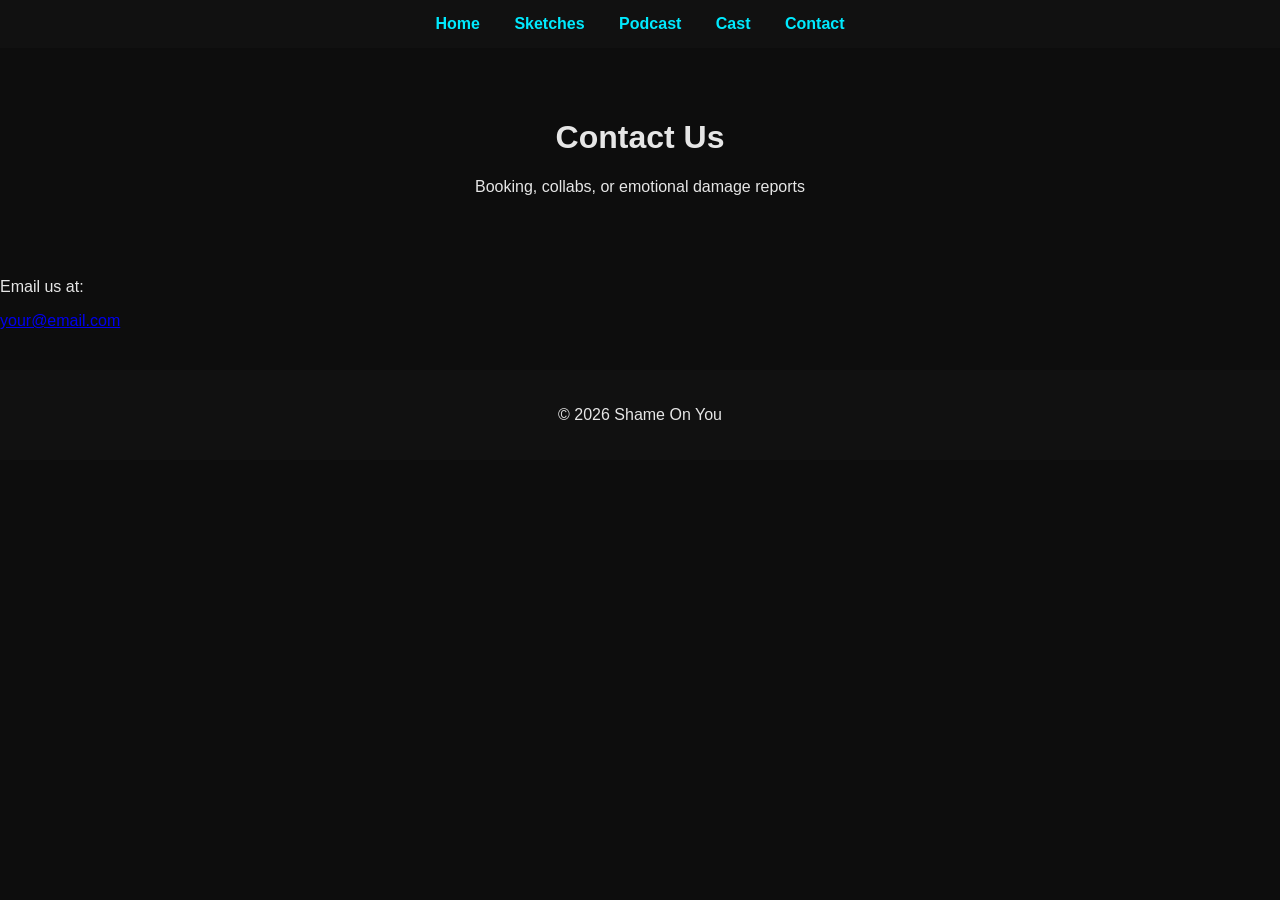
<file: contact/index.html>
<!DOCTYPE html>
<html lang="en">
<head>
  <meta charset="UTF-8">
  <title>Contact — Shame On You</title>
  <link rel="stylesheet" href="/assets/css/style.css">
</head>

<body>
  <nav>
    <a href="/">Home</a>
    <a href="/sketches/">Sketches</a>
    <a href="/podcast/">Podcast</a>
    <a href="/cast/">Cast</a>
    <a href="/contact/">Contact</a>
  </nav>

  <header class="page-header">
    <h1>Contact Us</h1>
    <p>Booking, collabs, or emotional damage reports</p>
  </header>

  <section class="contact">
    <p>Email us at:</p>
    <a class="email" href="mailto:your@email.com">
      your@email.com
    </a>
  </section>

  <footer>
    <p>© 2026 Shame On You</p>
  </footer>
</body>
</html>
</file>
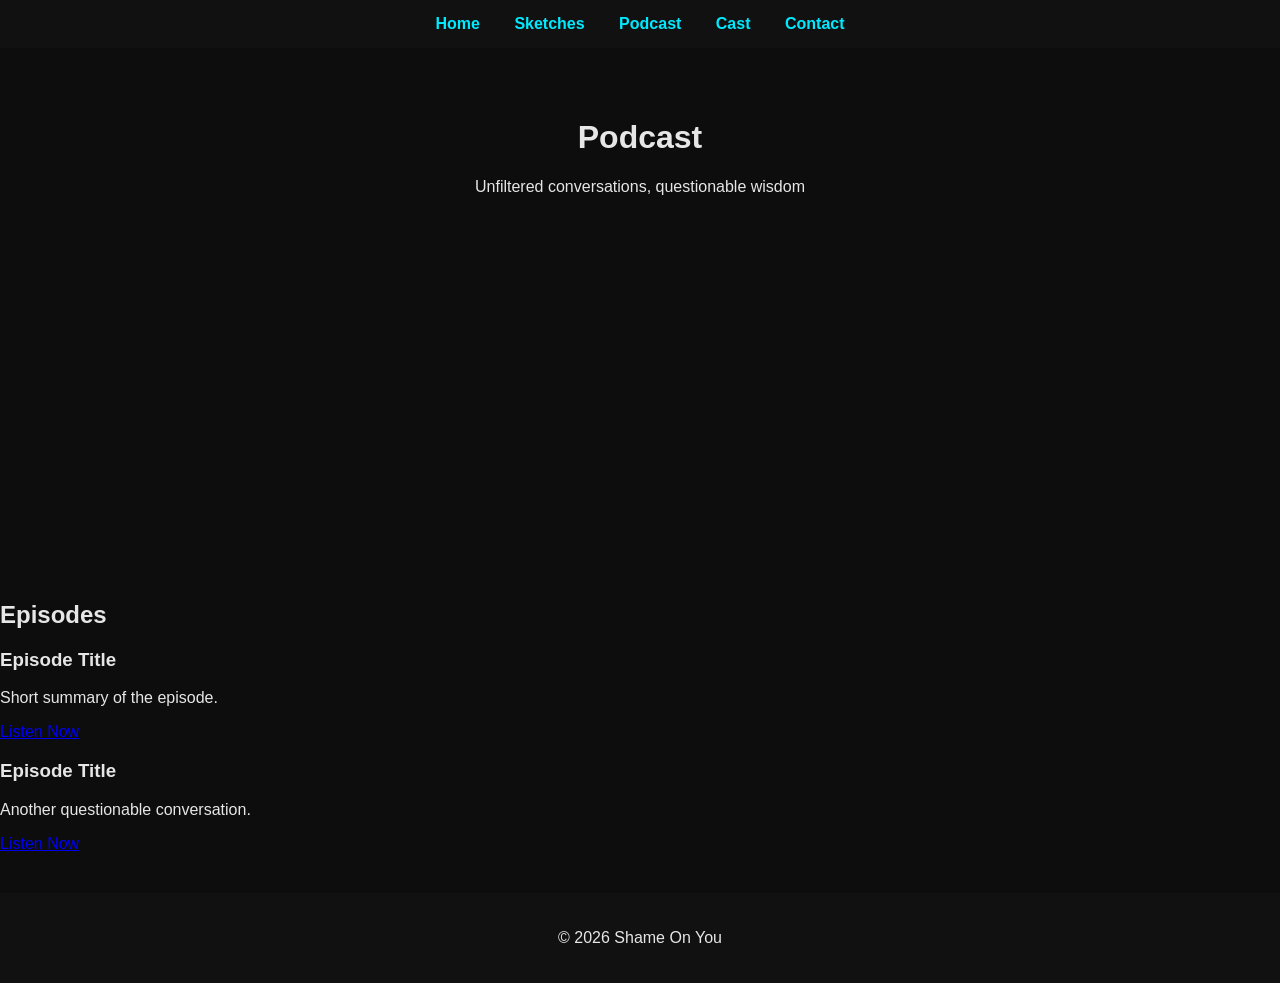
<file: podcast/index.html>
<!DOCTYPE html>
<html lang="en">
<head>
  <meta charset="UTF-8">
  <title>Podcast — Shame On You</title>
  <link rel="stylesheet" href="/assets/css/style.css">
</head>

<body>
  <nav>
    <a href="/">Home</a>
    <a href="/sketches/">Sketches</a>
    <a href="/podcast/">Podcast</a>
    <a href="/cast/">Cast</a>
    <a href="/contact/">Contact</a>
  </nav>

  <header class="page-header">
    <h1>Podcast</h1>
    <p>Unfiltered conversations, questionable wisdom</p>
  </header>

  <section class="podcast-player">
    <iframe src="https://open.spotify.com/embed/SHOW_OR_EPISODE_ID" allow="encrypted-media"></iframe>
  </section>

  <section class="episodes">
    <h2>Episodes</h2>

    <div class="episode">
      <h3>Episode Title</h3>
      <p>Short summary of the episode.</p>
      <a href="#">Listen Now</a>
    </div>

    <div class="episode">
      <h3>Episode Title</h3>
      <p>Another questionable conversation.</p>
      <a href="#">Listen Now</a>
    </div>

  </section>

  <footer>
    <p>© 2026 Shame On You</p>
  </footer>
</body>
</html>
</file>
<file: assets/css/style.css>
body {
  margin: 0;
  font-family: Arial, sans-serif;
  background: #0d0d0d;
  color: #e6e6e6;
}

nav {
  background: #111;
  padding: 15px;
  text-align: center;
  position: sticky;
  top: 0;
}

nav a {
  color: #00eaff;
  margin: 0 15px;
  text-decoration: none;
  font-weight: bold;
}

nav a:hover {
  color: #ff00c8;
}

.hero {
  text-align: center;
  padding: 80px 20px;
  background: linear-gradient(135deg, #111, #1a1a1a);
}

.tagline {
  color: #ff00c8;
  font-size: 1.2rem;
}

.page-header {
  text-align: center;
  padding: 50px 20px;
}

.grid {
  display: grid;
  grid-template-columns: repeat(auto-fit, minmax(250px, 1fr));
  gap: 25px;
  padding: 20px;
}

.card {
  background: #1a1a1a;
  padding: 15px;
  border-radius: 8px;
  text-align: center;
}

.card img {
  width: 100%;
  border-radius: 6px;
}

.video-container iframe,
.podcast-player iframe {
  width: 100%;
  height: 315px;
  border: none;
}

footer {
  text-align: center;
  padding: 20px;
  background: #111;
  margin-top: 40px;
}
</file>
